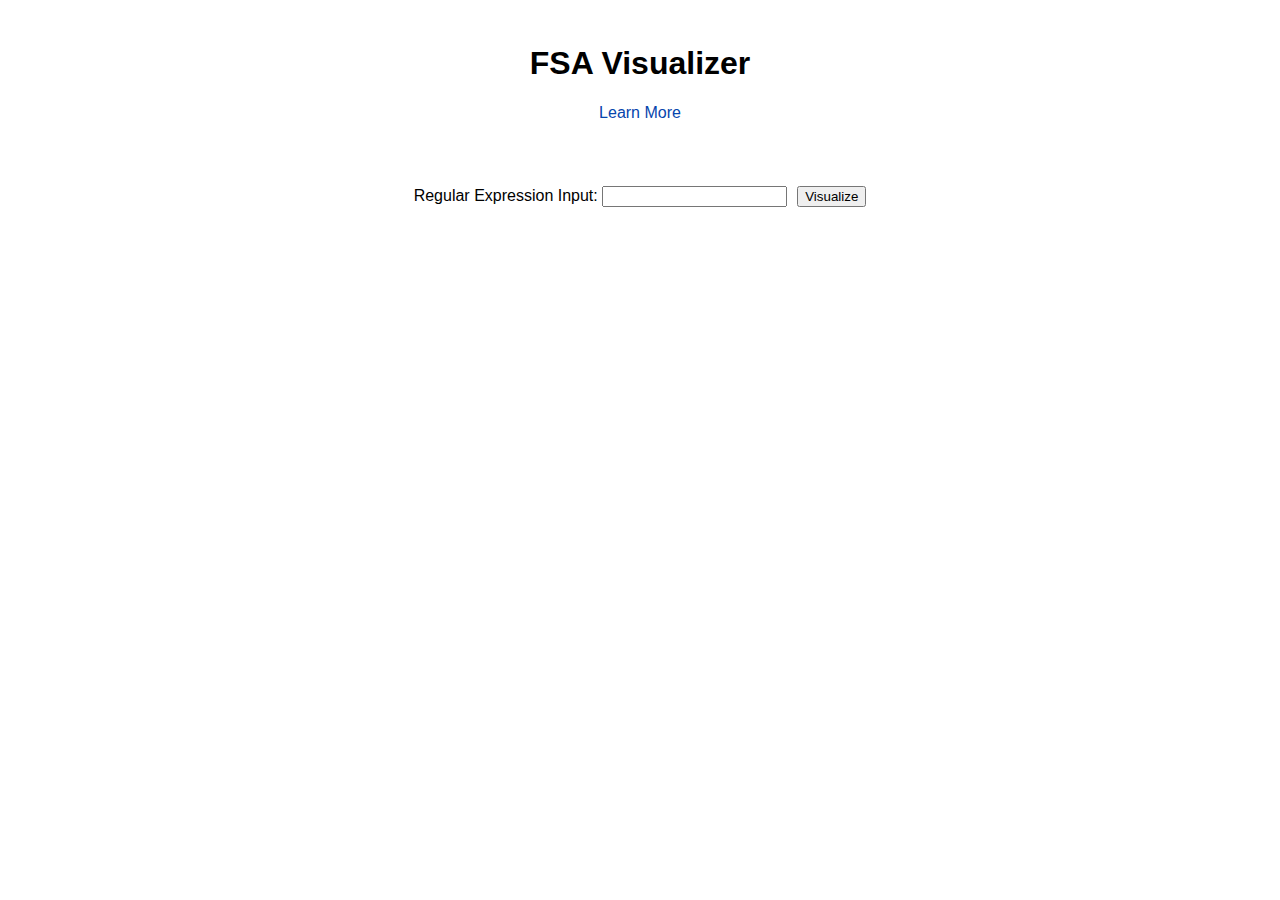
<file: index.html>
<!DOCTYPE html>
<html>
    <head>
        <title>FSA-Visualizer</title>
        <link rel="stylesheet" href="styles.css">
        <script src="FSA-V.js"></script>
    </head>
    <body>
        <div class="container">
            <div class="header">
                <h1 id="title">FSA Visualizer</h1>
                <a href="learn-more.html">Learn More</a>
            </div>
            <!--The form / script for generating the FSA-->
            <div class="user-input-area">
                <form>
                    <label for="regexin">Regular Expression Input:</label>
                    <input type="text" name="regexin" id="regexin">
                </form>
                <button onclick="genFSA(document.getElementById('regexin').value)">Visualize</button>
            </div>

            <div class="error-message">
                <label id="err_msg"></label>
            </div>

        </div>
    </body>
</html>
</file>
<file: styles.css>
html {
    font-family: Arial, Helvetica, sans-serif
}

a {
    color: #0645AD;
    text-decoration: none;
}

a:hover {
    text-decoration: underline;
}

.container {
    display: flex;
    flex-direction: column;
    align-items: center;
}

.header {
    display: flex;
    flex-direction: column;
    align-items: center;
    padding-top: 1em;
    padding-bottom: 4em;
}

.error-message {
    padding: 1em;
    color: red;
}

.user-input-area {
    display: flex;
    flex-direction: row;
    gap: 10px;
}
</file>
